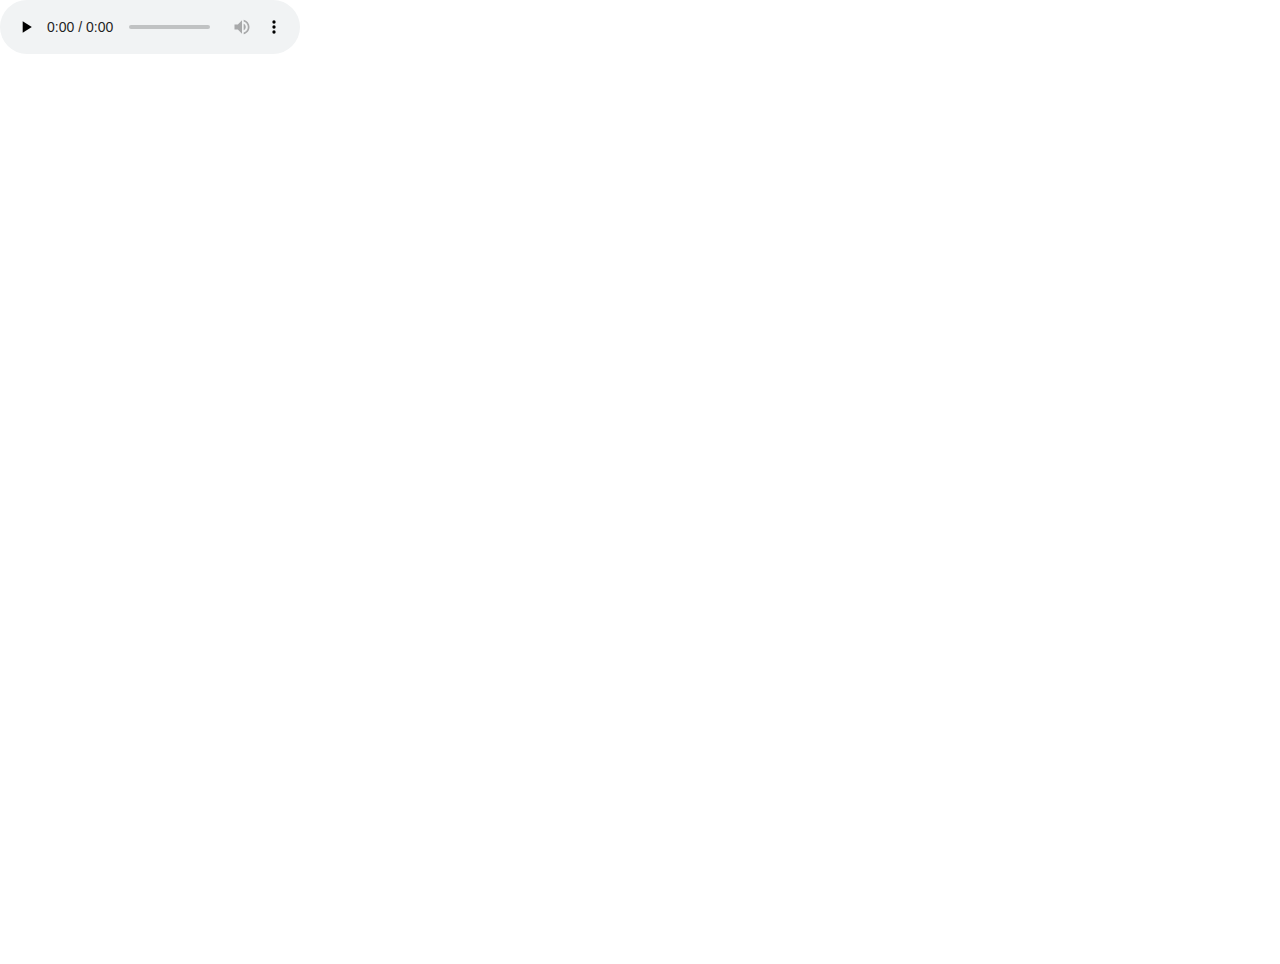
<file: demo.html>
<!DOCTYPE html>
<html>
    <head>
        <title>Demo Player</title>
        <link rel="stylesheet" href="css/bootstrap.min.css"/>
        <link rel="stylesheet" href="css/audiocontrols.css"/>
        <link rel="stylesheet" href="css/playlist.css"/>
        <script src="js/jquery/jquery.min.js"></script>
    </head>
    <body>
        <audio id="audioId" preload="none" controls>
            <source src="audio/Ed%20Sheeran%20-%20Im%20a%20Mess%20(OFFICIAL%20AUDIO).mp3">
        </audio>
        <canvas id="canvasId"></canvas>
        
        <script>
            var audioId = document.getElementById('audioId');
            
            var audioContext = new AudioContext();
            var src = audioContext.createMediaElementSource(audioId);
            var analyzer = audioContext.createAnalyser();
            
            src.connect(analyzer);
            analyzer.connect(audioContext.destination);
            
            var canvasId = document.getElementById('canvasId');
            var canvasContext = canvasId.getContext('2d');
            
                canvasId.width = window.innerWidth;
                canvasId.height = window.innerHeight;
            
            var dataArray = new Uint8Array(analyzer.frequencyBinCount);
            
            var barWidth = analyzer.frequencyBinCount*0.3;
            var barHeight;
            var widthDistance;
            
            setInterval(function(){
                widthDistance = 0;    
                
                analyzer.getByteFrequencyData(dataArray);
                
                console.log(barWidth);
                
                for (var i = 0; i< analyzer.frequencyBinCount; i++) {
                    barHeight = dataArray[i];
        
                    //set Colors... rgb
                    var r = barHeight + (25 * (i/analyser.frequencyBinCount));
                    var g = 250 * (i/analyser.frequencyBinCount);
                    var b = 50;
                    // set canvas gradient....
                    var gradient = canvasContext.createRadialGradient(0, 0, 0, 0, 50, 100);
                    // vertical gradient arrangements...
                    gradient.addColorStop(1, "rgb(" + Math.floor(r) + "," + Math.floor(g) + "," + Math.floor(b) + ")"); 
                    gradient.addColorStop(0, "rgb(0, 0, 0)");
                    
                    canvasContext.fillStyle = gradient;
                    canvasContext.fillRect(widthDistance, canvasAPI.height - barHeight * .55, barWidth, barHeight);

                    widthDistance += barWidth + 2;
                }
            }, 1000);
            
        </script>
        
    </body>
</html>
</file>
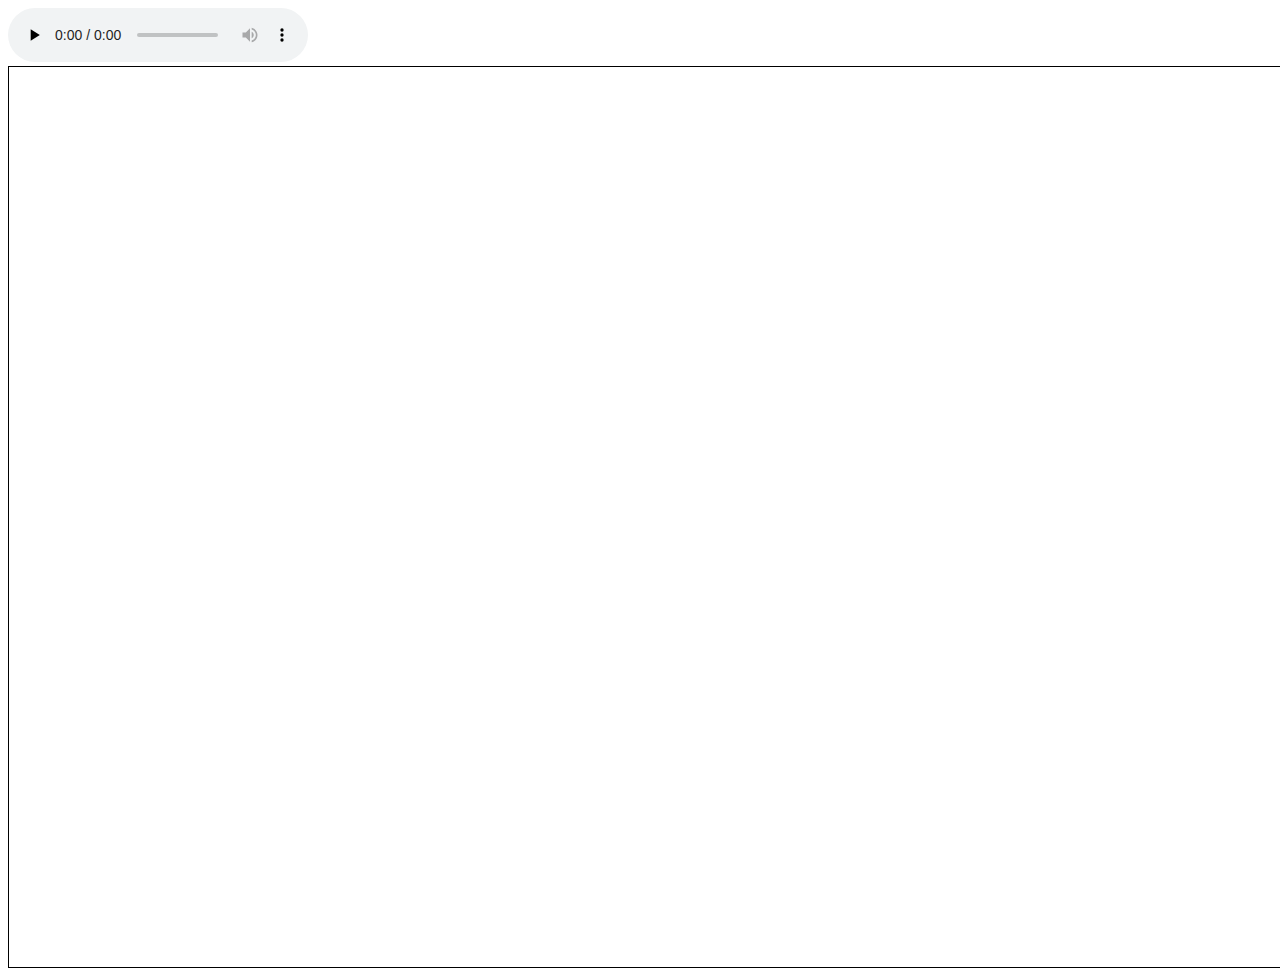
<file: test.html>
<!DOCTYPE html>
<html>
    <head>
        <title>Tests Audio</title>
        <style>
            #audioVisualizer {
                border: solid 1px black;
            }
        </style>
    </head>
    <body>
        <audio  id="AudioAPI" controls preload="none">
            <source src="audio/Bullet%20For%20My%20Valentine%20-%20Forever%20And%20Always.mp3"/>
        </audio>
        <canvas id="audioVisualizer"></canvas>
    </body>
    <script>
        
        // ========= Creating Audio Canvas Visualizer =============
        var audioVisualizer = document.getElementById('audioVisualizer');
        var ctx = audioVisualizer.getContext('2d');
            audioVisualizer.width = window.innerWidth;
            audioVisualizer.height = window.innerHeight;
        // ========= End Creating Audio Canvas Visualizer  ========
        
        // =============== Audio API ===================
        
        var audioAPI = document.getElementById('AudioAPI');
        var audioContext = new AudioContext();
        var src = audioContext.createMediaElementSource(audioAPI);
        var analyser = audioContext.createAnalyser();
        
        // =============== End Audio API ===============
        
        src.connect(analyser);
        analyser.connect(audioContext.destination);
        
         analyser.fftSize = 256;
        var dataBuffer = new Uint8Array(analyser.frequencyBinCount);
    
        var barWidth = (ctx.width/analyser.frequencyBinCount)* 0.9;
        var barHeight;
        var DistanceOfBuffer = 0;
        
        // Render buffer..
        setInterval(function () {
            
            analyser.getByteFrequencyData(dataBuffer);
            DistanceOfBuffer = 0;
            
            // Clear Canvas per Buffer Draw....
            ctx.clearRect(0,0,ctx.width, ctx.height);
            
            for (var i = 0; i<analyser.frequencyBinCount; i++) {
                 barHeight = dataBuffer[i];
                
                var r = barHeight + (25 * (i/analyser.frequencyBinCount));
                var g = 250 * (i/analyser.frequencyBinCount);
                var b = 50;
                    
                   ctx.fillStyle = "rgb(" + Math.floor(r) + "," + Math.floor(g) + "," + Math.floor(b) + ")";
                   ctx.fillRect(DistanceOfBuffer, ctx.height - barHeight * .25 , barWidth, barHeight);
                   console.log("rgb(" + Math.floor(r) + "," + Math.floor(g) + "," + Math.floor(b) + ")");
                    
                    DistanceOfBuffer += barWidth + 1;
            }

        }, 1000);
        
    </script>
</html>
</file>
<file: css/audiocontrols.css>
.controls {
    display: inline;
    
}

.backward, .forward, .playPause, .audioControl, .stopBtn {
    text-decoration: none;
    color: aliceblue;
    z-index: 1000;
}

.player {
    background: #0000009c;
    padding: 15px 0px 15px 0px;
    box-shadow: 0px 1px 0px 0px black;
    z-index: 1000;
    position: relative;
    bottom: 0;
}

.player-bottom {
    position: absolute;
    right: 0;
    left: 0;
    bottom: 0;
    text-align: center;
}

.audioCanvas {
    position: absolute;
    right: 0;
    left: 0;
    bottom: 0;
    padding-bottom: 53px;
    text-align: center;
}

.timeLine {
    width: 73%;
    height: 5px;
    background: #ccc;
    display: inline-block;
    margin: 5px;
}

.audoLine {
    width: 5%;
    height: 5px;
    background: #ccc;
    display: inline-block;
    margin: 5px;
}

.Volume {
    height: 5px;
    background: -webkit-linear-gradient(left, #BD3F32 , #CB356B);
    background: -moz-linear-gradient(left, #BD3F32 , #CB356B);
    background: -o-linear-gradient(left, #BD3F32 , #CB356B);
    background: linear-gradient(left, #BD3F32 , #CB356B);
}

.playDuration, .currentTime {
    position: relative;
    top: -2px;
    color: aliceblue;
    margin-left: 2px;
}

.forward > span, .playPause > span , .backward > span, .audioControl > span, .stopBtn > span {
    font-size: 20px;
    color: #CB356B;
}

.forward > span:hover, .playPause > span:hover , .backward > span:hover, .audioControl > span:hover, .currentTime:hover, .playDuration:hover {
    color: #BD3F32;
}

.playHead {
    height: 5px;
    background: -webkit-linear-gradient(left, #BD3F32 , #CB356B);
    background: -moz-linear-gradient(left, #BD3F32 , #CB356B);
    background: -o-linear-gradient(left, #BD3F32 , #CB356B);
    background: linear-gradient(left, #BD3F32 , #CB356B);
}

.audioControl span {
    font-size: 23px;
    position: relative;
    top: 4px;
    display: inline-block;
}

.white {
    color: aliceblue !important;
}

@media screen and (max-width: 1171px) {
    .timeLine {
        width: 60%;
    }
}
</file>
<file: css/playlist.css>
body, html {
  height: 100%;
}

.navtop {
    opacity: 0;
}

.navbar-default {
    background-color: #f7f7f7;
}

.navtop .navbar-brand {
    padding: 20px 15px !important;
    line-height: none !important;
    cursor: pointer !important;
}

.profile-img {
    width: 30px;
    height: 30px;
    border-radius: 50%;
}

.playlist-page {
     
}

.icon {
    line-height: 2;
}

.navbar-top {
    float: right;
    color: #333;
}

.profileImage {
    background: url(../img/blur.png);
    background-position: cover;
    height: 360px;
    background-repeat: no-repeat;
}

.social-media {
    min-height: 55px;
    width: 100%;
    border-bottom: #eee 1px solid;
}

.sidebar {
    width: 19%;
    background: #f3f3f3;
    min-height: 750px;
    align-content: stretch;
    display: flex;
    float:left;
    border-right: 1px solid #eee;
}

.sidebarFooter {
    width: 19%;
    background: #eee;
    min-height: 55px;
    align-content: stretch;
    display: flex;
    float:left;
    border-right: 1px solid #eee;
}

.div-content {
    float: none; 
}

.sidebarCategory {
    width: 100%;
    padding: 0px 7px 0px 7px;
    z-index: 100;
}

.sidebarCategory h5 {
    padding: 15px;
    font-size: 14px;
    font-weight: 600;
    color: #cb356b;
    width: 100%;
    border-bottom: solid 1px #e8e8e8;
}

.liCategory li {
    list-style: none;
    cursor: pointer;
}

.liCategory li a {
    padding: 7px 0px 7px 15px;
    display: block;
    text-decoration: none;
    color: #666;
}

.liCategory li a:hover {
    width: 100%;
    color: #fff;
    background: #eee;
}

.audioplayer {
    height: 50px;
    background: #ccc;
    
}

.table-playlist thead th {
    padding: 18px;
    width: 5%;
    color: #cb356b;
    border-bottom: solid 1px #ececec;
    border-right: solid 1px #ececec;
    background: #f7f7f7;
}

.table-playlist tbody tr:nth-child(even) {
    background: #f7f7f7;
}

.table-playlist tbody tr td {
    cursor: pointer;
    padding: 18px;
    width: 5%;
    border-bottom: solid 1px #ececec;
}

.table-playlist tbody tr td:hover {
    color:#ccc;
    z-index: 100;
}

.activeHover {
    color: #cb356b;
}

.footer {
    border-top: solid 1px #ececec;
    border-bottom: solid 1px #ececec;
    padding: 17px 15px 17px 15px;
}

@media screen and (max-width:750px) {
    .navbar-top {
        float: none;
        margin: 5px;
        text-align: center;
    }
    
    .sidebar {
        width: 100%;
    }
}

@media (min-width: 992px) {
    .playlist-content {
        width: 100%;
        float: none !important;
        padding-right: 0px !important;
    }
}
</file>
